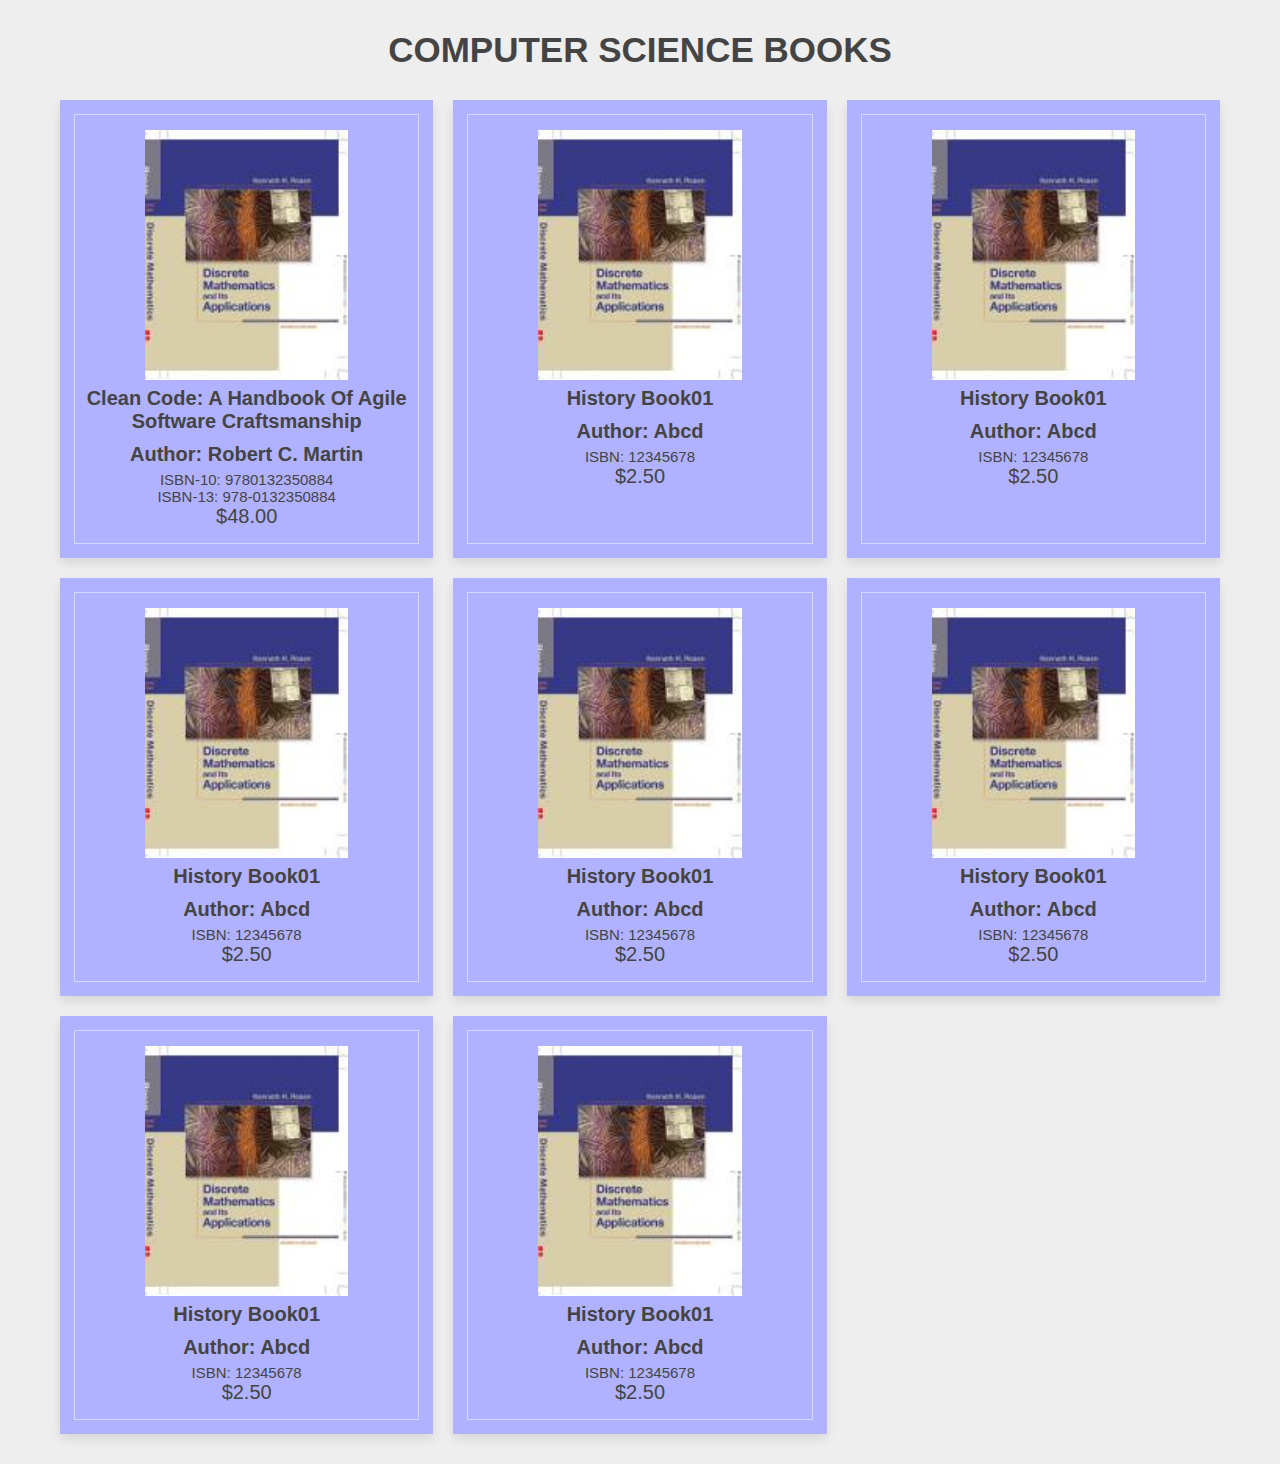
<file: web/category.html>
<!DOCTYPE html>
<html lang="en">
    <head>
        <meta charset="UTF-8">
        <meta http-equiv="X-UA-Compatible" content="IE=edge">
        <meta name="viewport" content="width=device-width, initial-scale=1.0">

        <!-- font awesome cdn link  -->
        <link rel="stylesheet" href="https://cdnjs.cloudflare.com/ajax/libs/font-awesome/5.15.4/css/all.min.css">

        <!-- custom css file link  -->
        <link rel="stylesheet" href="category.css">

        <!-- custom js file link  -->
        <script src="category.js" defer></script>





    </head>
    <body>

        <div class="container">

            <h3 class="title"> Computer Science Books </h3>

            <div class="books-container">

                <div class="book" data-name="b-1">
                    <img src="imgs/img01.jpg" alt="">
                    <h3>Clean Code: A Handbook of Agile Software Craftsmanship</h3>
                    <h3>Author:  Robert C. Martin </h3>
                    <div class="isbn">ISBN-10: 9780132350884</div>
                    <div class="isbn">ISBN-13: 978-0132350884</div>
                    <div class="price">$48.00</div>
                </div>

                <div class="book" data-name="b-2">
                    <img src="imgs/img01.jpg" alt="">
                    <h3>History Book01</h3>
                    <h3>Author: Abcd</h3>
                    <div class="isbn">ISBN: 12345678</div>
                    <div class="price">$2.50</div>
                </div>

                <div class="book" data-name="b-3">
                    <img src="imgs/img01.jpg" alt="">
                    <h3>History Book01</h3>
                    <h3>Author: Abcd</h3>
                    <div class="isbn">ISBN: 12345678</div>
                    <div class="price">$2.50</div>
                </div>

                <div class="book" data-name="b-4">
                    <img src="imgs/img01.jpg" alt="">
                    <h3>History Book01</h3>
                    <h3>Author: Abcd</h3>
                    <div class="isbn">ISBN: 12345678</div>
                    <div class="price">$2.50</div>
                </div>

                <div class="book" data-name="b-5">
                    <img src="imgs/img01.jpg" alt="">
                    <h3>History Book01</h3>
                    <h3>Author: Abcd</h3>
                    <div class="isbn">ISBN: 12345678</div>
                    <div class="price">$2.50</div>
                </div>

                <div class="book" data-name="b-6">
                    <img src="imgs/img01.jpg" alt="">
                    <h3>History Book01</h3>
                    <h3>Author: Abcd</h3>
                    <div class="isbn">ISBN: 12345678</div>
                    <div class="price">$2.50</div>
                </div>                

                <div class="book" data-name="b-7">
                    <img src="imgs/img01.jpg" alt="">
                    <h3>History Book01</h3>
                    <h3>Author: Abcd</h3>
                    <div class="isbn">ISBN: 12345678</div>
                    <div class="price">$2.50</div>
                </div>

                <div class="book" data-name="b-8">
                    <img src="imgs/img01.jpg" alt="">
                    <h3>History Book01</h3>
                    <h3>Author: Abcd</h3>
                    <div class="isbn">ISBN: 12345678</div>
                    <div class="price">$2.50</div>
                </div>

            </div>

        </div>

        <div class="books-preview">

            <div class="preview" data-target="b-1">
                <i class="fas fa-times"></i>
                <img src="imgs/img01.jpg" alt="">
                <div class="stars">
                    <i class="fas fa-star"></i>
                    <i class="fas fa-star"></i>
                    <i class="fas fa-star"></i>
                    <i class="fas fa-star"></i>
                    <i class="fas fa-star-half-alt"></i>
                    <span>( 5,567 )</span>
                </div>
                <h1>Clean Code: A Handbook of Agile Software Craftsmanship</h1>
                <h3>Author:Robert C. Martin</h3>
                <div class="isbn">ISBN-10: 9780132350884</div>
                <div class="isbn">ISBN-13: 978-0132350884</div>

                <p>Even bad code can function. But if code isn’t clean, it can bring a development organization to its knees. Every year, countless hours and significant resources are lost because of poorly written code. But it doesn’t have to be that way.Clean Codeis divided into three parts. The first describes the principles, patterns, and practices of writing clean code. The second part consists of several case studies of increasing complexity. Each case study is an exercise in cleaning up code―of transforming a code base that has some problems into one that is sound and efficient. The third part is the payoff: a single chapter containing a list of heuristics and “smells” gathered while creating the case studies. The result is a knowledge base that describes the way we think when we write, read, and clean code.
                </p>
                <div class="price">$2.0</div>
                <div class="buttons">
                    <a href="#" class="buy">Buy</a>
                    <a href="#" class="new">New</a>
                    <a href="#" class="review">Review</a>
                    <a href="#" class="view">View</a>
                </div>
            </div>

            <div class="preview" data-target="b-2">
                <i class="fas fa-times"></i>
                <img src="imgs/img01.jpg" alt="">
                <div class="stars">
                    <i class="fas fa-star"></i>
                    <i class="fas fa-star"></i>
                    <i class="fas fa-star"></i>
                    <i class="fas fa-star"></i>
                    <i class="fas fa-star-half-alt"></i>
                    <span>( 5,567 )</span>
                </div>
                <h1>Clean Code: A Handbook of Agile Software Craftsmanship</h1>
                <h3>Author:Robert C. Martin</h3>
                <div class="isbn">ISBN-10: 9780132350884</div>
                <div class="isbn">ISBN-13: 978-0132350884</div>

                <p>Even bad code can function. But if code isn’t clean, it can bring a development organization to its knees. Every year, countless hours and significant resources are lost because of poorly written code. But it doesn’t have to be that way.Clean Codeis divided into three parts. The first describes the principles, patterns, and practices of writing clean code. The second part consists of several case studies of increasing complexity. Each case study is an exercise in cleaning up code―of transforming a code base that has some problems into one that is sound and efficient. The third part is the payoff: a single chapter containing a list of heuristics and “smells” gathered while creating the case studies. The result is a knowledge base that describes the way we think when we write, read, and clean code.
                </p>
                <div class="price">$2.0</div>
                <div class="buttons">
                    <a href="#" class="buy">Buy</a>
                    <a href="#" class="new">New</a>
                    <a href="#" class="review">Review</a>
                    <a href="#" class="view">View</a>
                </div>
            </div>
            <div class="preview" data-target="b-3">
                <i class="fas fa-times"></i>
                <img src="imgs/img01.jpg" alt="">
                <div class="stars">
                    <i class="fas fa-star"></i>
                    <i class="fas fa-star"></i>
                    <i class="fas fa-star"></i>
                    <i class="fas fa-star"></i>
                    <i class="fas fa-star-half-alt"></i>
                    <span>( 5,567 )</span>
                </div>
                <h1>Clean Code: A Handbook of Agile Software Craftsmanship</h1>
                <h3>Author:Robert C. Martin</h3>
                <div class="isbn">ISBN-10: 9780132350884</div>
                <div class="isbn">ISBN-13: 978-0132350884</div>

                <p>Even bad code can function. But if code isn’t clean, it can bring a development organization to its knees. Every year, countless hours and significant resources are lost because of poorly written code. But it doesn’t have to be that way.Clean Codeis divided into three parts. The first describes the principles, patterns, and practices of writing clean code. The second part consists of several case studies of increasing complexity. Each case study is an exercise in cleaning up code―of transforming a code base that has some problems into one that is sound and efficient. The third part is the payoff: a single chapter containing a list of heuristics and “smells” gathered while creating the case studies. The result is a knowledge base that describes the way we think when we write, read, and clean code.
                </p>
                <div class="price">$2.0</div>
                <div class="buttons">
                    <a href="#" class="buy">Buy</a>
                    <a href="#" class="new">New</a>
                    <a href="#" class="review">Review</a>
                    <a href="#" class="view">View</a>
                </div>
            </div>
            <div class="preview" data-target="b-4">
                <i class="fas fa-times"></i>
                <img src="imgs/img01.jpg" alt="">
                <div class="stars">
                    <i class="fas fa-star"></i>
                    <i class="fas fa-star"></i>
                    <i class="fas fa-star"></i>
                    <i class="fas fa-star"></i>
                    <i class="fas fa-star-half-alt"></i>
                    <span>( 5,567 )</span>
                </div>
                <h1>Clean Code: A Handbook of Agile Software Craftsmanship</h1>
                <h3>Author:Robert C. Martin</h3>
                <div class="isbn">ISBN-10: 9780132350884</div>
                <div class="isbn">ISBN-13: 978-0132350884</div>

                <p>Even bad code can function. But if code isn’t clean, it can bring a development organization to its knees. Every year, countless hours and significant resources are lost because of poorly written code. But it doesn’t have to be that way.Clean Codeis divided into three parts. The first describes the principles, patterns, and practices of writing clean code. The second part consists of several case studies of increasing complexity. Each case study is an exercise in cleaning up code―of transforming a code base that has some problems into one that is sound and efficient. The third part is the payoff: a single chapter containing a list of heuristics and “smells” gathered while creating the case studies. The result is a knowledge base that describes the way we think when we write, read, and clean code.
                </p>
                <div class="price">$2.0</div>
                <div class="buttons">
                    <a href="#" class="buy">Buy</a>
                    <a href="#" class="new">New</a>
                    <a href="#" class="review">Review</a>
                    <a href="#" class="view">View</a>
                </div>
            </div>
            <div class="preview" data-target="b-5">
                <i class="fas fa-times"></i>
                <img src="imgs/img01.jpg" alt="">
                <div class="stars">
                    <i class="fas fa-star"></i>
                    <i class="fas fa-star"></i>
                    <i class="fas fa-star"></i>
                    <i class="fas fa-star"></i>
                    <i class="fas fa-star-half-alt"></i>
                    <span>( 5,567 )</span>
                </div>
                <h1>Clean Code: A Handbook of Agile Software Craftsmanship</h1>
                <h3>Author:Robert C. Martin</h3>
                <div class="isbn">ISBN-10: 9780132350884</div>
                <div class="isbn">ISBN-13: 978-0132350884</div>

                <p>Even bad code can function. But if code isn’t clean, it can bring a development organization to its knees. Every year, countless hours and significant resources are lost because of poorly written code. But it doesn’t have to be that way.Clean Codeis divided into three parts. The first describes the principles, patterns, and practices of writing clean code. The second part consists of several case studies of increasing complexity. Each case study is an exercise in cleaning up code―of transforming a code base that has some problems into one that is sound and efficient. The third part is the payoff: a single chapter containing a list of heuristics and “smells” gathered while creating the case studies. The result is a knowledge base that describes the way we think when we write, read, and clean code.
                </p>
                <div class="price">$2.0</div>
                <div class="buttons">
                    <a href="#" class="buy">Buy</a>
                    <a href="#" class="new">New</a>
                    <a href="#" class="review">Review</a>
                    <a href="#" class="view">View</a>
                </div>
            </div>
            <div class="preview" data-target="b-6">
                <i class="fas fa-times"></i>
                <img src="imgs/img01.jpg" alt="">
                <div class="stars">
                    <i class="fas fa-star"></i>
                    <i class="fas fa-star"></i>
                    <i class="fas fa-star"></i>
                    <i class="fas fa-star"></i>
                    <i class="fas fa-star-half-alt"></i>
                    <span>( 5,567 )</span>
                </div>
                <h1>Clean Code: A Handbook of Agile Software Craftsmanship</h1>
                <h3>Author:Robert C. Martin</h3>
                <div class="isbn">ISBN-10: 9780132350884</div>
                <div class="isbn">ISBN-13: 978-0132350884</div>

                <p>Even bad code can function. But if code isn’t clean, it can bring a development organization to its knees. Every year, countless hours and significant resources are lost because of poorly written code. But it doesn’t have to be that way.Clean Codeis divided into three parts. The first describes the principles, patterns, and practices of writing clean code. The second part consists of several case studies of increasing complexity. Each case study is an exercise in cleaning up code―of transforming a code base that has some problems into one that is sound and efficient. The third part is the payoff: a single chapter containing a list of heuristics and “smells” gathered while creating the case studies. The result is a knowledge base that describes the way we think when we write, read, and clean code.
                </p>
                <div class="price">$2.0</div>
                <div class="buttons">
                    <a href="#" class="buy">Buy</a>
                    <a href="#" class="new">New</a>
                    <a href="#" class="review">Review</a>
                    <a href="#" class="view">View</a>
                </div>
            </div>
            <div class="preview" data-target="b-7">
                <i class="fas fa-times"></i>
                <img src="imgs/img01.jpg" alt="">
                <div class="stars">
                    <i class="fas fa-star"></i>
                    <i class="fas fa-star"></i>
                    <i class="fas fa-star"></i>
                    <i class="fas fa-star"></i>
                    <i class="fas fa-star-half-alt"></i>
                    <span>( 5,567 )</span>
                </div>
                <h1>Clean Code: A Handbook of Agile Software Craftsmanship</h1>
                <h3>Author:Robert C. Martin</h3>
                <div class="isbn">ISBN-10: 9780132350884</div>
                <div class="isbn">ISBN-13: 978-0132350884</div>

                <p>Even bad code can function. But if code isn’t clean, it can bring a development organization to its knees. Every year, countless hours and significant resources are lost because of poorly written code. But it doesn’t have to be that way.Clean Codeis divided into three parts. The first describes the principles, patterns, and practices of writing clean code. The second part consists of several case studies of increasing complexity. Each case study is an exercise in cleaning up code―of transforming a code base that has some problems into one that is sound and efficient. The third part is the payoff: a single chapter containing a list of heuristics and “smells” gathered while creating the case studies. The result is a knowledge base that describes the way we think when we write, read, and clean code.
                </p>
                <div class="price">$2.0</div>
                <div class="buttons">
                    <a href="#" class="buy">Buy</a>
                    <a href="#" class="new">New</a>
                    <a href="#" class="review">Review</a>
                    <a href="#" class="view">View</a>
                </div>
            </div>
            <div class="preview" data-target="b-8">
                <i class="fas fa-times"></i>
                <img src="imgs/img01.jpg" alt="">
                <div class="stars">
                    <i class="fas fa-star"></i>
                    <i class="fas fa-star"></i>
                    <i class="fas fa-star"></i>
                    <i class="fas fa-star"></i>
                    <i class="fas fa-star-half-alt"></i>
                    <span>( 5,567 )</span>
                </div>
                <h1>Clean Code: A Handbook of Agile Software Craftsmanship</h1>
                <h3>Author:Robert C. Martin</h3>
                <div class="isbn">ISBN-10: 9780132350884</div>
                <div class="isbn">ISBN-13: 978-0132350884</div>

                <p>Even bad code can function. But if code isn’t clean, it can bring a development organization to its knees. Every year, countless hours and significant resources are lost because of poorly written code. But it doesn’t have to be that way.Clean Codeis divided into three parts. The first describes the principles, patterns, and practices of writing clean code. The second part consists of several case studies of increasing complexity. Each case study is an exercise in cleaning up code―of transforming a code base that has some problems into one that is sound and efficient. The third part is the payoff: a single chapter containing a list of heuristics and “smells” gathered while creating the case studies. The result is a knowledge base that describes the way we think when we write, read, and clean code.
                </p>
                <div class="price">$2.0</div>
                <div class="buttons">
                    <a href="#" class="buy">Buy</a>
                    <a href="#" class="new">New</a>
                    <a href="#" class="review">Review</a>
                    <a href="#" class="view">View</a>
                </div>
            </div>
            
        </div>

    </body>
</html>
</file>
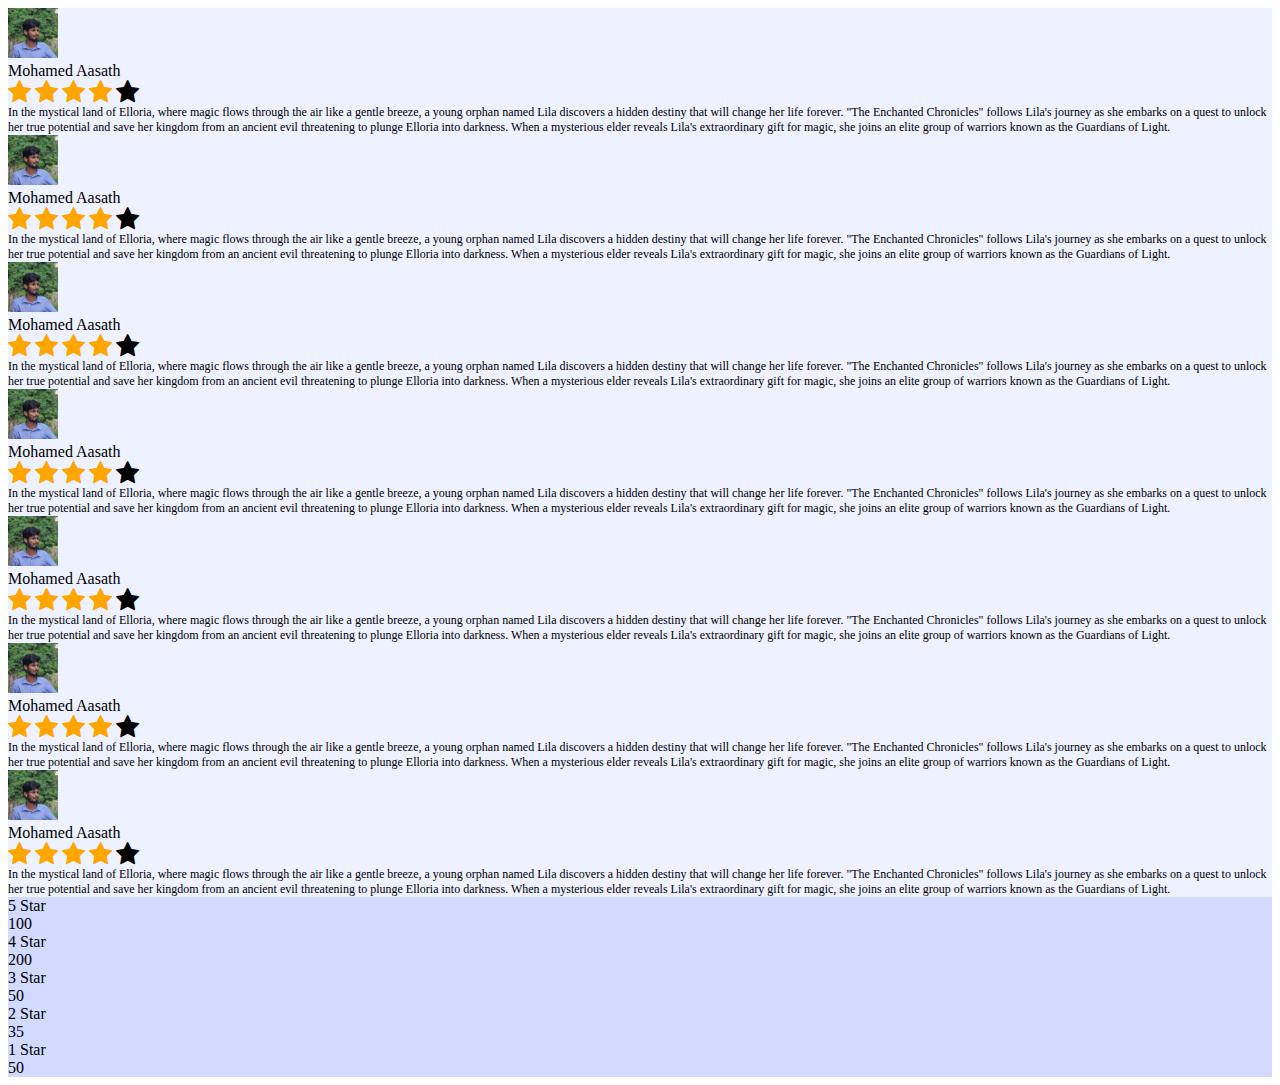
<file: web/Review/ReviewCategory.html>
<!DOCTYPE html>
<html lang="en">

    <head>
        <meta charset="UTF-8">
        <meta name="viewport" content="width=device-width, initial-scale=1.0">
        <title>Category1 Review</title>
        <link href="https://cdn.jsdelivr.net/npm/bootstrap@5.3.1/dist/css/bootstrap.min.css" rel="stylesheet"
              integrity="sha384-4bw+/aepP/YC94hEpVNVgiZdgIC5+VKNBQNGCHeKRQN+PtmoHDEXuppvnDJzQIu9" crossorigin="anonymous">
        <script src="https://cdn.jsdelivr.net/npm/bootstrap@5.3.1/dist/js/bootstrap.bundle.min.js"
                integrity="sha384-HwwvtgBNo3bZJJLYd8oVXjrBZt8cqVSpeBNS5n7C8IVInixGAoxmnlMuBnhbgrkm"
        crossorigin="anonymous"></script>
        <link rel="stylesheet" href="https://cdnjs.cloudflare.com/ajax/libs/font-awesome/4.7.0/css/font-awesome.min.css">
        <link rel="stylesheet" href="css/ReviewStyle.css">
    </head>

    <body>
        <div class="row ">
            <div class="col-7 m-2 p-3 rounded-3" style="background-color: #D2DAFF;">



                <div class="row m-4 rounded-4" style="background-color: #EEF1FF;">
                    <div class="col-1 m-2">
                        <img src="Images/profile.jpg" class="enlarge-on-hover rounded-circle" alt="..."
                             style="height: 50px;width: 50px;">
                    </div>

                    <div class="col-10 m-2" style="text-align: start;">
                        <div class="h6" style="color: black;"> Mohamed Aasath</div>
                        <div class="mb-2"style="color: black;">

                            <span class="fa fa-star checked fall"></span>
                            <span class="fa fa-star checked fall"></span>
                            <span class="fa fa-star checked fall"></span>
                            <span class="fa fa-star checked fall"></span>
                            <span class="fa fa-star fall"></span>


                        </div>
                        <div class="p" style="color: black;font-size: 12px;">In the mystical land of Elloria, where magic flows through the air like a gentle breeze, a young orphan named Lila discovers a hidden destiny that will change her life forever. "The Enchanted Chronicles" follows Lila's journey as she embarks on a quest to unlock her true potential and save her kingdom from an ancient evil threatening to plunge Elloria into darkness. When a mysterious elder reveals Lila's extraordinary gift for magic, she joins an elite group of warriors known as the Guardians of Light.</div>
                    </div>

                </div>


                <div class="row m-4 rounded-4"style="background-color: #EEF1FF;">
                    <div class="col-1 m-2">
                        <img src="Images/profile.jpg" class="enlarge-on-hover rounded-circle" alt="..."
                             style="height: 50px;width: 50px;">
                    </div>

                    <div class="col-10 m-2" style="text-align: start;">
                        <div class="h6" style="color: black;"> Mohamed Aasath</div>
                        <div class="mb-2"style="color: black;">

                            <span class="fa fa-star checked fall"></span>
                            <span class="fa fa-star checked fall"></span>
                            <span class="fa fa-star checked fall"></span>
                            <span class="fa fa-star checked fall"></span>
                            <span class="fa fa-star fall"></span>


                        </div>
                        <div class="p" style="color: black;font-size: 12px;">In the mystical land of Elloria, where magic flows through the air like a gentle breeze, a young orphan named Lila discovers a hidden destiny that will change her life forever. "The Enchanted Chronicles" follows Lila's journey as she embarks on a quest to unlock her true potential and save her kingdom from an ancient evil threatening to plunge Elloria into darkness. When a mysterious elder reveals Lila's extraordinary gift for magic, she joins an elite group of warriors known as the Guardians of Light.</div>
                    </div>

                </div>



                <div class="row m-4 rounded-4"style="background-color: #EEF1FF;">
                    <div class="col-1 m-2">
                        <img src="Images/profile.jpg" class="enlarge-on-hover rounded-circle" alt="..."
                             style="height: 50px;width: 50px;">
                    </div>

                    <div class="col-10 m-2" style="text-align: start;">
                        <div class="h6" style="color: black;"> Mohamed Aasath</div>
                        <div class="mb-2"style="color: black;">

                            <span class="fa fa-star checked fall"></span>
                            <span class="fa fa-star checked fall"></span>
                            <span class="fa fa-star checked fall"></span>
                            <span class="fa fa-star checked fall"></span>
                            <span class="fa fa-star fall"></span>


                        </div>
                        <div class="p" style="color: black;font-size: 12px;">In the mystical land of Elloria, where magic flows through the air like a gentle breeze, a young orphan named Lila discovers a hidden destiny that will change her life forever. "The Enchanted Chronicles" follows Lila's journey as she embarks on a quest to unlock her true potential and save her kingdom from an ancient evil threatening to plunge Elloria into darkness. When a mysterious elder reveals Lila's extraordinary gift for magic, she joins an elite group of warriors known as the Guardians of Light.</div>
                    </div>

                </div>



                <div class="row m-4 rounded-4"style="background-color: #EEF1FF;">
                    <div class="col-1 m-2 ms-0">
                        <img src="Images/profile.jpg" class="enlarge-on-hover rounded-circle" alt="..."
                             style="height: 50px;width: 50px;">
                    </div>

                    <div class="col-10 m-2" style="text-align: start;">
                        <div class="h6" style="color: black;"> Mohamed Aasath</div>
                        <div class="mb-2"style="color: black;">

                            <span class="fa fa-star checked fall"></span>
                            <span class="fa fa-star checked fall"></span>
                            <span class="fa fa-star checked fall"></span>
                            <span class="fa fa-star checked fall"></span>
                            <span class="fa fa-star fall"></span>


                        </div>
                        <div class="p" style="color: black;font-size: 12px;">In the mystical land of Elloria, where magic flows through the air like a gentle breeze, a young orphan named Lila discovers a hidden destiny that will change her life forever. "The Enchanted Chronicles" follows Lila's journey as she embarks on a quest to unlock her true potential and save her kingdom from an ancient evil threatening to plunge Elloria into darkness. When a mysterious elder reveals Lila's extraordinary gift for magic, she joins an elite group of warriors known as the Guardians of Light.</div>
                    </div>

                </div>



                <div class="row m-4 rounded-4"style="background-color: #EEF1FF;">
                    <div class="col-1 m-2">
                        <img src="Images/profile.jpg" class="enlarge-on-hover rounded-circle" alt="..."
                             style="height: 50px;width: 50px;">
                    </div>

                    <div class="col-10 m-2" style="text-align: start;">
                        <div class="h6" style="color: black;"> Mohamed Aasath</div>
                        <div class="mb-2"style="color: black;">

                            <span class="fa fa-star checked fall"></span>
                            <span class="fa fa-star checked fall"></span>
                            <span class="fa fa-star checked fall"></span>
                            <span class="fa fa-star checked fall"></span>
                            <span class="fa fa-star fall"></span>


                        </div>
                        <div class="p" style="color: black;font-size: 12px;">In the mystical land of Elloria, where magic flows through the air like a gentle breeze, a young orphan named Lila discovers a hidden destiny that will change her life forever. "The Enchanted Chronicles" follows Lila's journey as she embarks on a quest to unlock her true potential and save her kingdom from an ancient evil threatening to plunge Elloria into darkness. When a mysterious elder reveals Lila's extraordinary gift for magic, she joins an elite group of warriors known as the Guardians of Light.</div>
                    </div>

                </div>



                <div class="row m-4 rounded-4"style="background-color: #EEF1FF;">
                    <div class="col-1 m-2">
                        <img src="Images/profile.jpg" class="enlarge-on-hover rounded-circle" alt="..."
                             style="height: 50px;width: 50px;">
                    </div>

                    <div class="col-10 m-2" style="text-align: start;">
                        <div class="h6" style="color: black;"> Mohamed Aasath</div>
                        <div class="mb-2"style="color: black;">

                            <span class="fa fa-star checked fall"></span>
                            <span class="fa fa-star checked fall"></span>
                            <span class="fa fa-star checked fall"></span>
                            <span class="fa fa-star checked fall"></span>
                            <span class="fa fa-star fall"></span>


                        </div>
                        <div class="p" style="color: black;font-size: 12px;">In the mystical land of Elloria, where magic flows through the air like a gentle breeze, a young orphan named Lila discovers a hidden destiny that will change her life forever. "The Enchanted Chronicles" follows Lila's journey as she embarks on a quest to unlock her true potential and save her kingdom from an ancient evil threatening to plunge Elloria into darkness. When a mysterious elder reveals Lila's extraordinary gift for magic, she joins an elite group of warriors known as the Guardians of Light.</div>
                    </div>

                </div>



                <div class="row m-4 rounded-4"style="background-color: #EEF1FF;">
                    <div class="col-1 m-2">
                        <img src="Images/profile.jpg" class="enlarge-on-hover rounded-circle" alt="..."
                             style="height: 50px;width: 50px;">
                    </div>

                    <div class="col-10 m-2" style="text-align: start;">
                        <div class="h6" style="color: black;"> Mohamed Aasath</div>
                        <div class="mb-2"style="color: black;">

                            <span class="fa fa-star checked fall"></span>
                            <span class="fa fa-star checked fall"></span>
                            <span class="fa fa-star checked fall"></span>
                            <span class="fa fa-star checked fall"></span>
                            <span class="fa fa-star fall"></span>


                        </div>
                        <div class="p" style="color: black;font-size: 12px;">In the mystical land of Elloria, where magic flows through the air like a gentle breeze, a young orphan named Lila discovers a hidden destiny that will change her life forever. "The Enchanted Chronicles" follows Lila's journey as she embarks on a quest to unlock her true potential and save her kingdom from an ancient evil threatening to plunge Elloria into darkness. When a mysterious elder reveals Lila's extraordinary gift for magic, she joins an elite group of warriors known as the Guardians of Light.</div>
                    </div>

                </div>





            </div>

            <div class="col-4 m-2 ms-5 p-3 rounded-3" style="background-color: #D2DAFF;">

                <div class="row p-1 justify-content-center align-items-center">
                    <div class="col-3 p-1" style="color: black">5 Star</div> 
                    <div class="col-7 p-1">
                        <div class="progress" role="progressbar" aria-label="Basic example" aria-valuenow="0" aria-valuemin="0" aria-valuemax="100">
                            <div class="progress-bar bg-success" style="width: 20%"></div>
                        </div>
                    </div>   
                    <div class="col-2 p-1" style="color: black">100</div>     
                </div>

                <div class="row p-1 justify-content-center align-items-center">
                    <div class="col-3 p-1" style="color: black">4 Star</div> 
                    <div class="col-7 p-1">
                        <div class="progress" role="progressbar" aria-label="Basic example" aria-valuenow="0" aria-valuemin="0" aria-valuemax="100">
                            <div class="progress-bar  bg-info" style="width: 40%"></div>
                        </div>
                    </div>   
                    <div class="col-2 p-1" style="color: black">200</div>     
                </div>

                <div class="row p-1 justify-content-center align-items-center">
                    <div class="col-3 p-1" style="color: black">3 Star</div> 
                    <div class="col-7 p-1">
                        <div class="progress" role="progressbar" aria-label="Basic example" aria-valuenow="0" aria-valuemin="0" aria-valuemax="100">
                            <div class="progress-bar" style="width: 50%"></div>
                        </div>
                    </div>   
                    <div class="col-2 p-1" style="color: black">50</div>     
                </div>

                <div class="row p-1 justify-content-center align-items-center">
                    <div class="col-3 p-1" style="color: black">2 Star</div> 
                    <div class="col-7 p-1">
                        <div class="progress" role="progressbar" aria-label="Basic example" aria-valuenow="0" aria-valuemin="0" aria-valuemax="100">
                            <div class="progress-bar bg-warning" style="width: 35%"></div>
                        </div>
                    </div>   
                    <div class="col-2 p-1" style="color: black">35</div>     
                </div>

                <div class="row p-1 justify-content-center align-items-center">
                    <div class="col-3 p-1" style="color: black">1 Star</div> 
                    <div class="col-7 p-1">
                        <div class="progress" role="progressbar" aria-label="Basic example" aria-valuenow="0" aria-valuemin="0" aria-valuemax="100">
                            <div class="progress-bar  bg-danger" style="width: 10%"></div>
                        </div>
                    </div>   
                    <div class="col-2 p-1" style="color: black">50</div>     
                </div>


            </div>   



        </div>

    </div>





</body>

</html>
</file>
<file: web/category.css>
/*
To change this license header, choose License Headers in Project Properties.
To change this template file, choose Tools | Templates
and open the template in the editor.
*/
/* 
    Created on : Jul 31, 2023, 1:11:55 PM
    Author     : cst20
*/

@import url('https://fonts.googleapis.com/css2?family=Poppins:wght@100;200;300;400;500;600;700;800&display=swap');

*{
   font-family: 'Nunito', sans-serif;
   margin:0; padding:0;
   box-sizing: border-box;
   outline: none; border:none;
   text-decoration: none;
   transition: all .2s linear;
   text-transform: capitalize;
}

html{
   font-size: 62.5%;
   overflow-x: hidden;
}

body{
   background: #eee;
}

.container{
   max-width: 1200px;
   margin:0 auto;
   padding:3rem 2rem;
}

.container .title{
   font-size: 3.5rem;
   color:#444;
   margin-bottom: 3rem;
   text-transform: uppercase;
   text-align: center;
}

.container .books-container{
   display: grid;
   grid-template-columns: repeat(auto-fit, minmax(30rem, 1fr));
   gap:2rem;
}

.container .books-container .book{
   text-align: center;
   padding:3rem 2rem;
   background: #B1B2FF;
   box-shadow: 0 .5rem 1rem rgba(0,0,0,.1);
   outline: .1rem solid #D2DAFF;
   outline-offset: -1.5rem;
   cursor: pointer;
}

.container .books-container .book:hover{
   outline: .2rem solid #222;
   outline-offset: 0;
}

.container .books-container .book img{
   height: 25rem;
}

.container .books-container .book:hover img{
   transform: scale(.9);
}

.container .books-container .book h3{
   padding:.5rem 0;
   font-size: 2rem;
   color:#444;
}

.container .books-container .book:hover h3{
   color:#000066;
}

.container .books-container .book .isbn{
   font-size: 1.5rem;
   color:#444;
}

.container .books-container .book .price{
   font-size: 2rem;
   color:#444;
}

.books-preview{
   position: fixed;
   top:0; left:0;
   min-height: 100vh;
   width: 100%;
   background: rgba(0,0,0,.85);
   display: none;
   align-items: center;
   justify-content: center;
   outline: .1rem solid #673ab7;
   outline-offset: -1.5rem;
}

.books-preview .preview{
   display: none;
   padding:2rem;
   text-align: center;
   background: #D2DAFF;
   position: relative;
   margin:2rem;
   width: 75rem;
}

.books-preview .preview.active{
   display: inline-block;
}

.books-preview .preview img{
   height: 30rem;
}

.books-preview .preview .fa-times{
   position: absolute;
   top:1rem; right:1.5rem;
   cursor: pointer;
   color: purple;
   font-size: 4rem;
}

.books-preview .preview .fa-times:hover{
   transform: rotate(90deg);
}

.books-preview .preview h1{
   color:#000066;
   padding:.5rem 0;
   font-size: 2.5rem;
}

.books-preview .preview h3{
   color:#000066;
   padding:.5rem 0;
   font-size: 2rem;
}

.books-preview .preview .stars{
   padding:1rem 0;
   font-size: 1.7rem;
}

.books-preview .preview .stars i{
   color: purple;
}

.books-preview .preview .stars span{
   color: purple;
}

.books-preview .preview p{
   line-height: 1.5;
   padding:1rem 0;
   font-size: 1.6rem;
   color:#000000;
   justify-content: center;
}

.books-preview .preview .price{
   padding:1rem 0;
   font-size: 2.5rem;
   color:#000066;
}

.books-preview .preview .buttons{
   display: flex;
   gap:1.5rem;
   flex-wrap: wrap;
   margin-top: 1rem;
}

.books-preview .preview .buttons a{
   flex:1 1 16rem;
   padding:1rem;
   font-size: 1.8rem;
   color:#000066;
   border:.1rem solid #444;
}

.books-preview .preview .buttons a.new{
   background: #B1B2FF;
   color:purple;
}

.books-preview .preview .buttons a.new:hover{
   background: #B1B2FF;
   color: purple;
}

.books-preview .preview .buttons a.buy:hover{
   background: #000066;
   color:#fff;
}


@media (max-width:991px){

   html{
      font-size: 55%;
   }

}

@media (max-width:768px){

   .books-preview .preview img{
      height: 25rem;
   }

}

@media (max-width:450px){

   html{
      font-size: 50%;
   }

}
</file>
<file: web/Review/css/ReviewStyle.css>
.concolor{
background-color:#D7DBDD ;
}

.enlarge-on-hover{
  transition: transform 0.3s ease;
}

.enlarge-on-hover:hover {
  width: 200px;
  transform: scale(1.1);
}

.fall {
  font-size: 25px !important;
}

.checked {
  color: orange;
}







header {
  background: #B1B2FF;
  justify-content: left;

}
nav {
  position: relative;
  width: fit-content;
  display: flex;
  justify-content: right;
  gap: 1rem;
  border-bottom: 2px solid blue;
  padding-right: 1rem;
}
button {
  all: unset;
  padding: 1rem 0;
  width: 15%;
  min-width: 120px;
  border-top-right-radius: 1rem;
  border-top-left-radius: 1rem;
  font-family: sans-serif;
  text-align: center;
  color: black;
  background: transparent;
  cursor: pointer;
  transition: all 0.4s;
  z-index: 1;
}
button:not(.active) {
  color: #555;
  transition: all 0s
}
.slideBar {
  position: absolute;
  width: var(--nav-btn-width);
  height: 1px;
  background: lime;
  bottom: -2px;
  left: 0;
  display: none;
}
#bgSlider {
  position: absolute;
  height: 100%;
  left: 0;
  bottom: -2px;
  width: 15%;
  min-width: 120px;
  background: #EEF1FF;
  border-bottom: 2px solid white;
  border-top-right-radius: 1rem;
  border-top-left-radius: 1rem;
  transition: all 0.4s;
}
main {
  color: white;
  text-align: center;
  font-family: verdana;
  padding: 1vw;
  max-height: 600px; overflow: scroll;
}
main h1 {
  margin-bottom: 2rem;
}

@media screen and (max-width: 600px) and (min-width: 401px) {
  nav {
    gap: 10px;
  }
  button {
    padding: 0.5rem 0;
    font-size: smaller;
    min-width: 80px;
  }
  #bgSlider {
    min-width: 80px;
  }
}
@media screen and (max-width: 400px) {
  nav {
    gap: 0;
    padding: 0;
    width: 100%;
  }
  button,
  #bgSlider {
    min-width: 0;
    width: 25%;
    font-size: smaller;
  }
}



.cardstyle{
  background-color: #AAC4FF !important;
  border-radius: 20px;
  box-shadow: rgba(0, 0, 0, 0.16) 0px 1px 4px !important;
  
 
 }
 
 .image-container{
    /* Set the desired height of the container */
   overflow: hidden; /* This ensures that any overflow is hidden */
   border-radius: 0px 20px 20px 0px;
 }
 
 
 
 
 .postcard__bar {
   width: 50px;
   height: 5px;
   margin: 10px 0;
   border-radius: 5px;
   background-color: #2e4d50;
   transition: width 0.2s ease;
 }
 
 
 
 .cardstyle:hover .postcard__bar {
   width: 200px;
 }
 
 
 
 
 .image-container img {
   width: 100%; /* Make the image take up the full width of its container */
   height: 100%; /* Make the image take up the full height of its container */
   object-fit: cover; /* This property scales the image to completely cover the container while preserving its aspect ratio */
   transition: transform 0.3s ease; /* Add a smooth transition effect on hover */
 }
 .cardstyle:hover .image-container img.enlarge-on-hover{
 
   transform: scale(1.1); /* Scale the image up to 1.2 times on hover */
 }
 
 .fall {
   font-size: 25px !important;
 }
 
 .checked {
   color: orange;
 }
</file>
